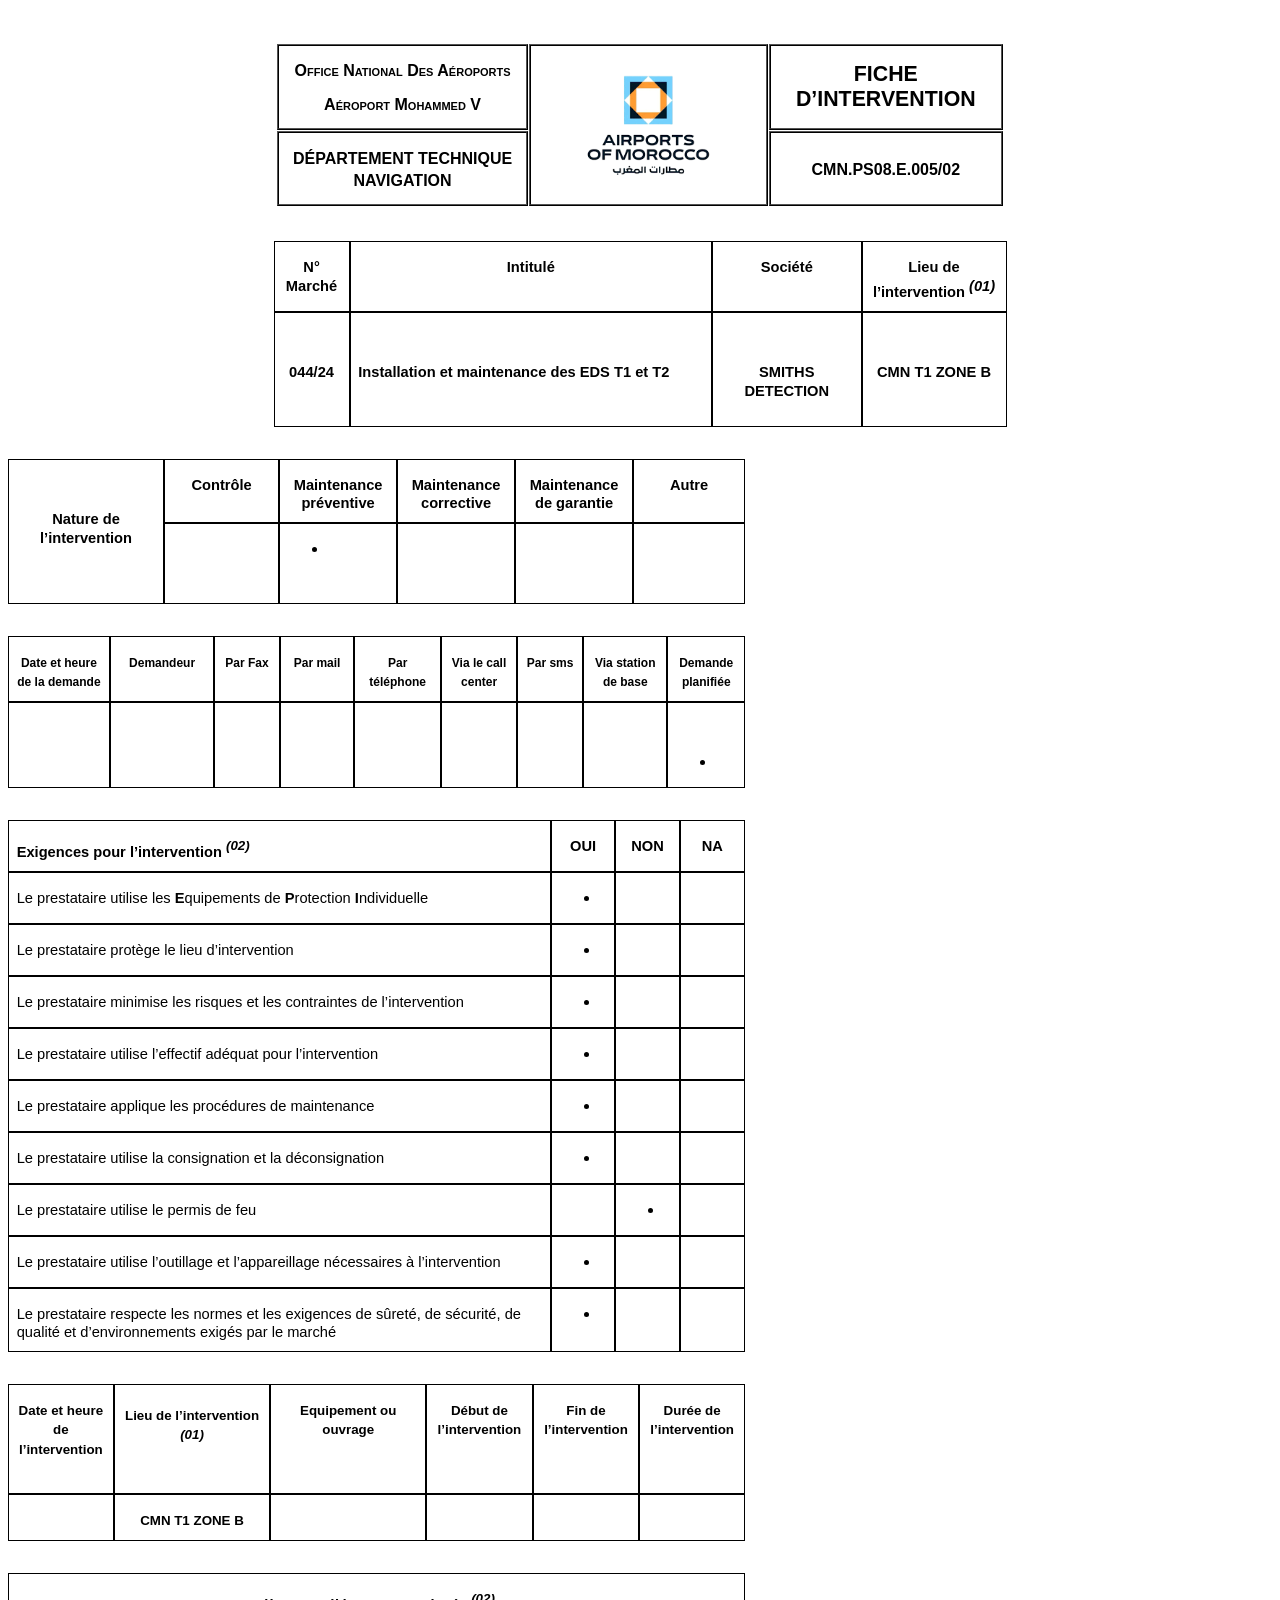
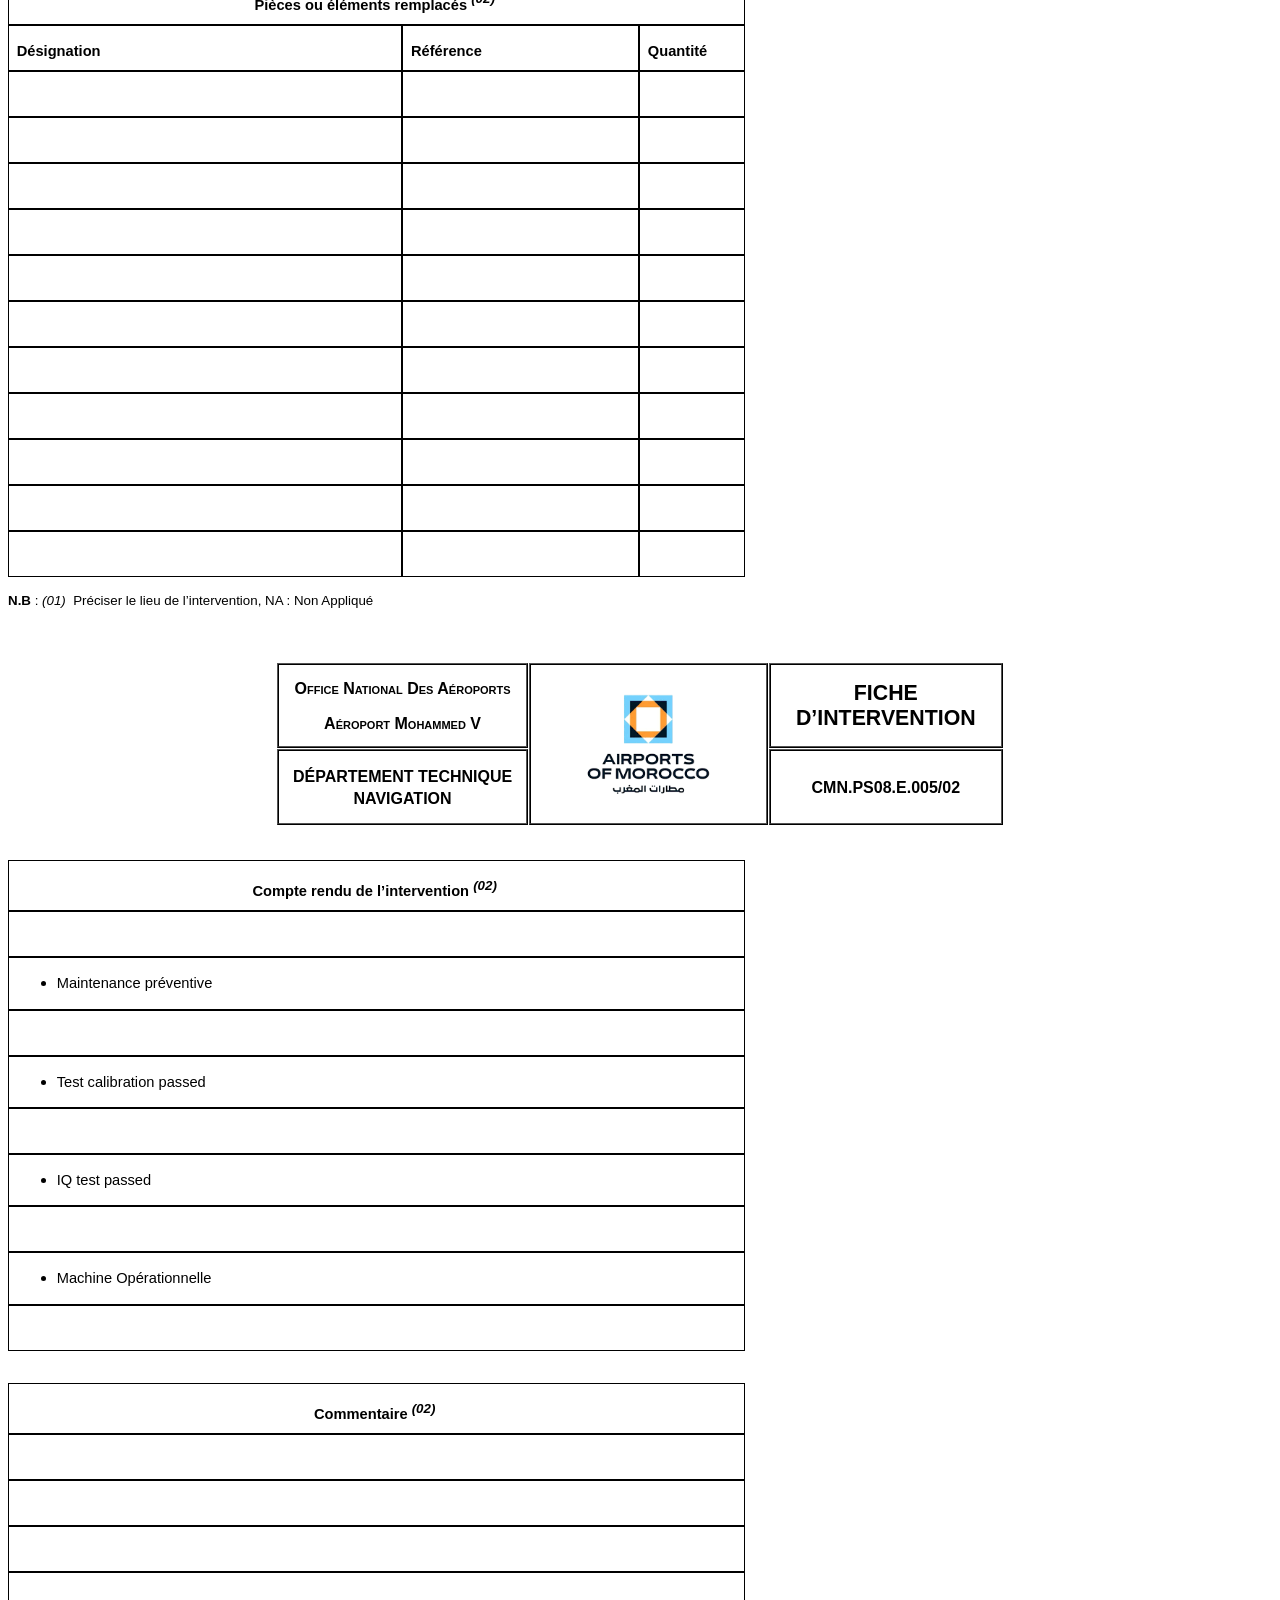
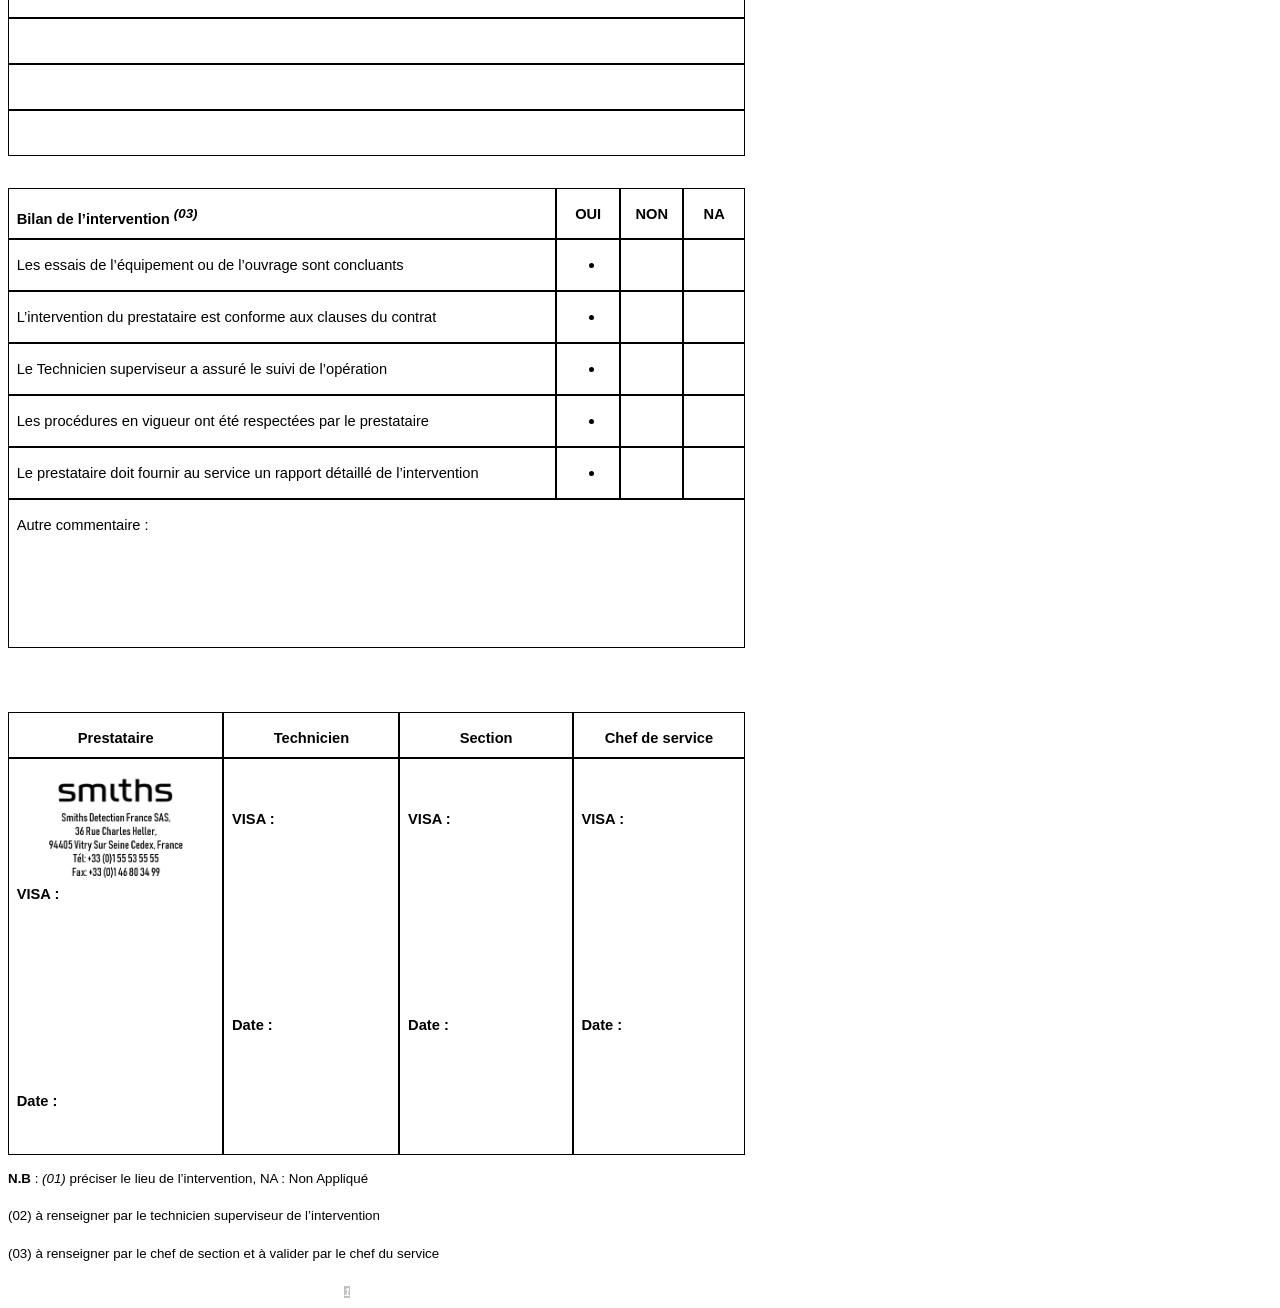
<file: docs/PM template.html>
<!DOCTYPE html>
<html>
<head>
	<meta http-equiv="content-type" content="text/html; charset=utf-8"/>
	<title>OFFICE NATIONAL DES AEROPORTS</title>
	<meta name="generator" content="LibreOffice 26.8.0.3 (Windows)"/>
	<meta name="author" content="youssef"/>
	<meta name="created" content="2026-10-07T12:15:00"/>
	<meta name="changedby" content="CTX98"/>
	<meta name="changed" content="2026-10-07T12:15:00"/>
	<style type="text/css">
		@page { size: 8.27in 11.69in; margin-left: 0.98in; margin-right: 0.98in; margin-top: 0.49in; margin-bottom: 0.49in }
		p { color: #000000; direction: ltr; line-height: 115%; orphans: 2; widows: 2; margin-bottom: 0.1in; background: transparent }
		p.western { font-family: "Times New Roman", serif; font-size: 12pt; so-language: fr-FR }
		p.cjk { font-size: 12pt; font-family: "Times New Roman", serif }
		p.ctl { font-family: "Times New Roman", serif; font-size: 12pt; so-language: ar-SA }
		h1 { text-align: center; color: #000000; orphans: 2; widows: 2; direction: ltr; background: transparent; page-break-after: avoid }
		h1.western { font-family: "Times New Roman", serif; font-size: 14pt; so-language: fr-FR }
		h1.cjk { font-size: 14pt; font-family: "Times New Roman", serif }
		h1.ctl { font-family: "Times New Roman", serif; font-size: 12pt; so-language: ar-SA }
		h4 { text-align: center; color: #000000; orphans: 2; widows: 2; direction: ltr; background: transparent; page-break-after: avoid }
		h4.western { font-family: "Times New Roman", serif; font-size: 14pt; so-language: fr-FR }
		h4.cjk { font-size: 14pt; font-family: "Times New Roman", serif }
		h4.ctl { font-family: "Times New Roman", serif; font-size: 12pt; so-language: ar-SA }
	</style>
</head>
<body lang="en-US" text="#000000" link="#000080" vlink="#800000" dir="ltr">
<div title="header"><p lang="en-US" style="line-height: 100%; margin-bottom: 0.45in">
		</p>
</div><p lang="fr-FR" class="western" style="line-height: 100%; margin-bottom: 0in">
<center>
	<table dir="ltr" width="728" cellpadding="5" cellspacing="1">
		<col width="244"/>
		<col width="225"/>
		<col width="223"/>
		<tr>
			<td width="244" height="61" style="border: 1.50pt ridge #000000; padding: 0in 0.05in"><h1 lang="fr-FR" class="western" style="font-variant: small-caps">
				<font face="Century Gothic, sans-serif"><font size="3" style="font-size: 12pt"><b>Office
				National Des Aéroports</b></font></font></h1>
				<h1 lang="fr-FR" class="western" style="font-variant: small-caps">
				<font face="Century Gothic, sans-serif"><font size="3" style="font-size: 12pt"><b>Aéroport
				Mohammed V</b></font></font></h1>
			</td>
			<td rowspan="2" width="225" style="border: 1.50pt ridge #000000; padding: 0in 0.05in"><p lang="en-US" class="western" align="center">
				<b><img src="PM%20template_html_3d5960e3.png" name="Image2" align="bottom" width="224" height="118" border="0"/>
</b></p>
			</td>
			<td width="223" style="border: 1.50pt ridge #000000; padding: 0in 0.05in"><h1 lang="fr-FR" class="western" style="background: transparent">
				<font face="Century Gothic, sans-serif"><font size="4" style="font-size: 16pt"><b>FICHE
				D’INTERVENTION</b></font></font></h1>
			</td>
		</tr>
		<tr>
			<td width="244" height="26" style="border: 1.50pt ridge #000000; padding: 0in 0.05in"><h1 lang="fr-FR" class="western">
				<span style="text-transform: uppercase"><font face="Century Gothic, sans-serif"><font size="3" style="font-size: 12pt"><b>département
				TECHNIQUE NAVIGATION</b></font></font></span></h1>
			</td>
			<td width="223" style="border: 1.50pt ridge #000000; padding: 0in 0.05in"><h4 lang="fr-FR" class="western">
				<font face="Century Gothic, sans-serif"><font size="3" style="font-size: 12pt"><b>CMN.PS08.E.005/02</b></font></font></h4>
			</td>
		</tr>
	</table>
</center><br/>

</p>
<center>
	<table width="733" cellpadding="7" cellspacing="0">
		<col width="59"/>
		<col width="355"/>
		<col width="134"/>
		<col width="129"/>
		<tr valign="top">
			<td width="59" style="border: 1px solid #000000; padding: 0in 0.08in"><p lang="fr-FR" class="western" align="center">
				<font face="Century Gothic, sans-serif"><font size="2" style="font-size: 11pt"><b>N°
				Marché</b></font></font></p>
			</td>
			<td width="355" style="border: 1px solid #000000; padding: 0in 0.08in"><p lang="fr-FR" class="western" align="center">
				<font face="Century Gothic, sans-serif"><font size="2" style="font-size: 11pt"><b>Intitulé</b></font></font></p>
			</td>
			<td width="134" style="border: 1px solid #000000; padding: 0in 0.08in"><p lang="fr-FR" class="western" align="center">
				<font face="Century Gothic, sans-serif"><font size="2" style="font-size: 11pt"><b>Société</b></font></font></p>
			</td>
			<td width="129" style="border: 1px solid #000000; padding: 0in 0.08in"><p lang="fr-FR" class="western" align="center">
				<font face="Century Gothic, sans-serif"><font size="2" style="font-size: 11pt"><b>Lieu
				de l’intervention </b></font></font><sup><font face="Century Gothic, sans-serif"><font size="2" style="font-size: 11pt"><i><b>(01)</b></i></font></font></sup></p>
			</td>
		</tr>
		<tr valign="top">
			<td width="59" height="15" style="border: 1px solid #000000; padding: 0in 0.08in"><p lang="fr-FR" class="western" align="center" style="margin-bottom: 0in">
				<br/>

				</p>
				<p lang="fr-FR" class="western" align="center"><font face="Century Gothic, sans-serif"><font size="2" style="font-size: 11pt"><b>044/24</b></font></font></p>
			</td>
			<td width="355" style="border: 1px solid #000000; padding: 0in 0.08in"><p lang="fr-FR" class="western" align="center" style="margin-bottom: 0in">
				<br/>

				</p>
				<p lang="fr-FR" class="western"><font face="Century Gothic, sans-serif"><font size="2" style="font-size: 11pt"><b>Installation
				et maintenance des EDS T1 et T2</b></font></font></p>
			</td>
			<td width="134" style="border: 1px solid #000000; padding: 0in 0.08in"><p lang="fr-FR" class="western" align="center" style="margin-bottom: 0in">
				<br/>

				</p>
				<p lang="fr-FR" class="western" align="center"><font face="Century Gothic, sans-serif"><font size="2" style="font-size: 11pt"><b>SMITHS
				DETECTION</b></font></font></p>
			</td>
			<td width="129" style="border: 1px solid #000000; padding: 0in 0.08in"><p lang="fr-FR" class="western" align="center" style="margin-bottom: 0in">
				<br/>

				</p>
				<p lang="fr-FR" class="western" align="center" style="margin-bottom: 0in">
				<font face="Century Gothic, sans-serif"><font size="2" style="font-size: 11pt"><b>CMN
				T1 ZONE B</b></font></font></p>
				<p lang="fr-FR" class="western" align="center"><br/>

				</p>
			</td>
		</tr>
	</table>
</center>
<p lang="fr-FR" class="western" style="line-height: 100%; margin-bottom: 0in">
<br/>

</p>
<table width="737" cellpadding="7" cellspacing="0">
	<col width="144"/>
	<col width="102"/>
	<col width="102"/>
	<col width="102"/>
	<col width="102"/>
	<col width="101"/>
	<tr valign="top">
		<td rowspan="2" width="144" style="border: 1px solid #000000; padding: 0in 0.08in"><p lang="fr-FR" class="western" align="center" style="margin-bottom: 0in">
			<br/>

			</p>
			<p lang="fr-FR" class="western" align="center" style="margin-bottom: 0in">
			<font face="Century Gothic, sans-serif"><font size="2" style="font-size: 11pt"><b>Nature
			de l’intervention</b></font></font></p>
			<p lang="fr-FR" class="western"><br/>

			</p>
		</td>
		<td width="102" style="border: 1px solid #000000; padding: 0in 0.08in"><p lang="fr-FR" class="western" align="center">
			<font face="Century Gothic, sans-serif"><font size="2" style="font-size: 11pt"><b>Contrôle</b></font></font></p>
		</td>
		<td width="102" style="border: 1px solid #000000; padding: 0in 0.08in"><p lang="fr-FR" class="western" align="center">
			<font face="Century Gothic, sans-serif"><font size="2" style="font-size: 11pt"><b>Maintenance
			préventive</b></font></font></p>
		</td>
		<td width="102" style="border: 1px solid #000000; padding: 0in 0.08in"><p lang="fr-FR" class="western" align="center">
			<font face="Century Gothic, sans-serif"><font size="2" style="font-size: 11pt"><b>Maintenance
			corrective</b></font></font></p>
		</td>
		<td width="102" style="border: 1px solid #000000; padding: 0in 0.08in"><p lang="fr-FR" class="western" align="center">
			<font face="Century Gothic, sans-serif"><font size="2" style="font-size: 11pt"><b>Maintenance
			de garantie</b></font></font></p>
		</td>
		<td width="101" style="border: 1px solid #000000; padding: 0in 0.08in"><p lang="fr-FR" class="western" align="center">
			<font face="Century Gothic, sans-serif"><font size="2" style="font-size: 11pt"><b>Autre</b></font></font></p>
		</td>
	</tr>
	<tr valign="top">
		<td width="102" style="border: 1px solid #000000; padding: 0in 0.08in"><p lang="fr-FR" class="western" align="center">
			<br/>

			</p>
		</td>
		<td width="102" style="border: 1px solid #000000; padding: 0in 0.08in">
			<ul><li><p lang="fr-FR" class="western" align="center"></p></li>
			</ul>
		</td>
		<td width="102" style="border: 1px solid #000000; padding: 0in 0.08in"><p lang="fr-FR" class="western" align="center" style="margin-bottom: 0in">
			<br/>

			</p>
			<p lang="fr-FR" class="western" style="margin-left: 0.5in"><br/>

			</p>
		</td>
		<td width="102" style="border: 1px solid #000000; padding: 0in 0.08in"><p lang="fr-FR" class="western" align="center">
			<br/>

			</p>
		</td>
		<td width="101" style="border: 1px solid #000000; padding: 0in 0.08in"><p lang="fr-FR" class="western" align="center">
			<br/>

			</p>
		</td>
	</tr>
</table>
<p lang="fr-FR" class="western" style="line-height: 100%; margin-bottom: 0in">
<br/>

</p>
<table width="737" cellpadding="7" cellspacing="0">
	<col width="89"/>
	<col width="90"/>
	<col width="52"/>
	<col width="62"/>
	<col width="71"/>
	<col width="62"/>
	<col width="52"/>
	<col width="71"/>
	<col width="61"/>
	<tr valign="top">
		<td width="89" style="border: 1px solid #000000; padding: 0in 0.08in"><p lang="fr-FR" class="western" align="center">
			<font face="Century Gothic, sans-serif"><font size="2" style="font-size: 9pt"><b>Date
			et heure de la demande</b></font></font></p>
		</td>
		<td width="90" style="border: 1px solid #000000; padding: 0in 0.08in"><p lang="fr-FR" class="western" align="center">
			<font face="Century Gothic, sans-serif"><font size="2" style="font-size: 9pt"><b>Demandeur</b></font></font></p>
		</td>
		<td width="52" style="border: 1px solid #000000; padding: 0in 0.08in"><p lang="fr-FR" class="western" align="center">
			<font face="Century Gothic, sans-serif"><font size="2" style="font-size: 9pt"><b>Par
			Fax</b></font></font></p>
		</td>
		<td width="62" style="border: 1px solid #000000; padding: 0in 0.08in"><p lang="fr-FR" class="western" align="center">
			<font face="Century Gothic, sans-serif"><font size="2" style="font-size: 9pt"><b>Par
			mail</b></font></font></p>
		</td>
		<td width="71" style="border: 1px solid #000000; padding: 0in 0.08in"><p lang="fr-FR" class="western" align="center">
			<font face="Century Gothic, sans-serif"><font size="2" style="font-size: 9pt"><b>Par
			téléphone</b></font></font></p>
		</td>
		<td width="62" style="border: 1px solid #000000; padding: 0in 0.08in"><p lang="fr-FR" class="western" align="center">
			<font face="Century Gothic, sans-serif"><font size="2" style="font-size: 9pt"><b>
			 Via le call center</b></font></font></p>
		</td>
		<td width="52" style="border: 1px solid #000000; padding: 0in 0.08in"><p lang="fr-FR" class="western" align="center">
			<font face="Century Gothic, sans-serif"><font size="2" style="font-size: 9pt"><b>Par
			sms</b></font></font></p>
		</td>
		<td width="71" style="border: 1px solid #000000; padding: 0in 0.08in"><p lang="fr-FR" class="western" align="center">
			<font face="Century Gothic, sans-serif"><font size="2" style="font-size: 9pt"><b>Via
			station de base</b></font></font></p>
		</td>
		<td width="61" style="border: 1px solid #000000; padding: 0in 0.08in"><p lang="fr-FR" class="western" align="center">
			<font face="Century Gothic, sans-serif"><font size="2" style="font-size: 9pt"><b>Demande
			planifiée</b></font></font></p>
		</td>
	</tr>
	<tr valign="top">
		<td width="89" style="border: 1px solid #000000; padding: 0in 0.08in"><p lang="fr-FR" class="western" align="center">
			<br/>

			</p>
		</td>
		<td width="90" style="border: 1px solid #000000; padding: 0in 0.08in"><p lang="fr-FR" class="western">
			<br/>

			</p>
		</td>
		<td width="52" style="border: 1px solid #000000; padding: 0in 0.08in"><p lang="fr-FR" class="western">
			<br/>

			</p>
		</td>
		<td width="62" style="border: 1px solid #000000; padding: 0in 0.08in"><p lang="fr-FR" class="western">
			<br/>

			</p>
		</td>
		<td width="71" style="border: 1px solid #000000; padding: 0in 0.08in"><p lang="fr-FR" class="western">
			<br/>

			</p>
		</td>
		<td width="62" style="border: 1px solid #000000; padding: 0in 0.08in"><p lang="fr-FR" class="western">
			<br/>

			</p>
		</td>
		<td width="52" style="border: 1px solid #000000; padding: 0in 0.08in"><p lang="fr-FR" class="western">
			<br/>

			</p>
		</td>
		<td width="71" style="border: 1px solid #000000; padding: 0in 0.08in"><p lang="fr-FR" class="western">
			<br/>

			</p>
		</td>
		<td width="61" style="border: 1px solid #000000; padding: 0in 0.08in"><p lang="fr-FR" class="western" style="margin-bottom: 0in">
			<br/>

			</p>
			<ul>
				<li><p lang="fr-FR" class="western"></p></li>
			</ul>
		</td>
	</tr>
</table>
<p lang="fr-FR" class="western" style="line-height: 100%; margin-bottom: 0in">
<br/>

</p>
<table width="737" cellpadding="7" cellspacing="0">
	<col width="543"/>
	<col width="46"/>
	<col width="46"/>
	<col width="45"/>
	<tr valign="top">
		<td width="543" style="border: 1px solid #000000; padding: 0in 0.08in"><p lang="fr-FR" class="western">
			<font face="Century Gothic, sans-serif"><font size="2" style="font-size: 11pt"><b>Exigences
			pour l’intervention </b></font></font><sup><font face="Century Gothic, sans-serif"><i><b>(02)</b></i></font></sup><sup><font face="Century Gothic, sans-serif">&nbsp;
			</font></sup><font face="Century Gothic, sans-serif"><font size="2" style="font-size: 11pt"><b>
			</b></font></font>
			</p>
		</td>
		<td width="46" style="border: 1px solid #000000; padding: 0in 0.08in"><p lang="fr-FR" class="western" align="center">
			<font face="Century Gothic, sans-serif"><font size="2" style="font-size: 11pt"><b>OUI</b></font></font></p>
		</td>
		<td width="46" style="border: 1px solid #000000; padding: 0in 0.08in"><p lang="fr-FR" class="western" align="center">
			<font face="Century Gothic, sans-serif"><font size="2" style="font-size: 11pt"><b>NON</b></font></font></p>
		</td>
		<td width="45" style="border: 1px solid #000000; padding: 0in 0.08in"><p lang="fr-FR" class="western" align="center">
			<font face="Century Gothic, sans-serif"><font size="2" style="font-size: 11pt"><b>NA</b></font></font></p>
		</td>
	</tr>
	<tr valign="top">
		<td width="543" style="border: 1px solid #000000; padding: 0in 0.08in"><p lang="fr-FR" class="western">
			<font face="Century Gothic, sans-serif"><font size="2" style="font-size: 11pt">Le
			prestataire utilise les </font></font><font face="Century Gothic, sans-serif"><font size="2" style="font-size: 11pt"><b>E</b></font></font><font face="Century Gothic, sans-serif"><font size="2" style="font-size: 11pt">quipements
			de </font></font><font face="Century Gothic, sans-serif"><font size="2" style="font-size: 11pt"><b>P</b></font></font><font face="Century Gothic, sans-serif"><font size="2" style="font-size: 11pt">rotection
			</font></font><font face="Century Gothic, sans-serif"><font size="2" style="font-size: 11pt"><b>I</b></font></font><font face="Century Gothic, sans-serif"><font size="2" style="font-size: 11pt">ndividuelle</font></font></p>
		</td>
		<td width="46" style="border: 1px solid #000000; padding: 0in 0.08in">
			<ul><li><p lang="fr-FR" class="western" align="center"></p></li>
			</ul>
		</td>
		<td width="46" style="border: 1px solid #000000; padding: 0in 0.08in"><p lang="fr-FR" class="western" align="center">
			<br/>

			</p>
		</td>
		<td width="45" style="border: 1px solid #000000; padding: 0in 0.08in"><p lang="fr-FR" class="western" align="center">
			<br/>

			</p>
		</td>
	</tr>
	<tr valign="top">
		<td width="543" style="border: 1px solid #000000; padding: 0in 0.08in"><p lang="fr-FR" class="western">
			<font face="Century Gothic, sans-serif"><font size="2" style="font-size: 11pt">Le
			prestataire protège le lieu d’intervention</font></font></p>
		</td>
		<td width="46" style="border: 1px solid #000000; padding: 0in 0.08in">
			<ul><li><p lang="fr-FR" class="western" align="center"></p></li>
			</ul>
		</td>
		<td width="46" style="border: 1px solid #000000; padding: 0in 0.08in"><p lang="fr-FR" class="western" align="center">
			<br/>

			</p>
		</td>
		<td width="45" style="border: 1px solid #000000; padding: 0in 0.08in"><p lang="fr-FR" class="western" align="center">
			<br/>

			</p>
		</td>
	</tr>
	<tr valign="top">
		<td width="543" style="border: 1px solid #000000; padding: 0in 0.08in"><p lang="fr-FR" class="western">
			<font face="Century Gothic, sans-serif"><font size="2" style="font-size: 11pt">Le
			prestataire minimise les risques et les contraintes de
			l’intervention</font></font></p>
		</td>
		<td width="46" style="border: 1px solid #000000; padding: 0in 0.08in">
			<ul><li><p lang="fr-FR" class="western" align="center"></p></li>
			</ul>
		</td>
		<td width="46" style="border: 1px solid #000000; padding: 0in 0.08in"><p lang="fr-FR" class="western" align="center">
			<br/>

			</p>
		</td>
		<td width="45" style="border: 1px solid #000000; padding: 0in 0.08in"><p lang="fr-FR" class="western" align="center">
			<br/>

			</p>
		</td>
	</tr>
	<tr valign="top">
		<td width="543" style="border: 1px solid #000000; padding: 0in 0.08in"><p lang="fr-FR" class="western">
			<font face="Century Gothic, sans-serif"><font size="2" style="font-size: 11pt">Le
			prestataire utilise l’effectif adéquat pour l’intervention</font></font></p>
		</td>
		<td width="46" style="border: 1px solid #000000; padding: 0in 0.08in">
			<ul><li><p lang="fr-FR" class="western" align="center"></p></li>
			</ul>
		</td>
		<td width="46" style="border: 1px solid #000000; padding: 0in 0.08in"><p lang="fr-FR" class="western" align="center">
			<br/>

			</p>
		</td>
		<td width="45" style="border: 1px solid #000000; padding: 0in 0.08in"><p lang="fr-FR" class="western" align="center">
			<br/>

			</p>
		</td>
	</tr>
	<tr valign="top">
		<td width="543" style="border: 1px solid #000000; padding: 0in 0.08in"><p lang="fr-FR" class="western">
			<font face="Century Gothic, sans-serif"><font size="2" style="font-size: 11pt">Le
			prestataire applique les procédures de maintenance</font></font></p>
		</td>
		<td width="46" style="border: 1px solid #000000; padding: 0in 0.08in">
			<ul><li><p lang="fr-FR" class="western" align="center"></p></li>
			</ul>
		</td>
		<td width="46" style="border: 1px solid #000000; padding: 0in 0.08in"><p lang="fr-FR" class="western" align="center">
			<br/>

			</p>
		</td>
		<td width="45" style="border: 1px solid #000000; padding: 0in 0.08in"><p lang="fr-FR" class="western" align="center">
			<br/>

			</p>
		</td>
	</tr>
	<tr valign="top">
		<td width="543" style="border: 1px solid #000000; padding: 0in 0.08in"><p lang="fr-FR" class="western">
			<font face="Century Gothic, sans-serif"><font size="2" style="font-size: 11pt">Le
			prestataire utilise la consignation et la déconsignation</font></font></p>
		</td>
		<td width="46" style="border: 1px solid #000000; padding: 0in 0.08in">
			<ul><li><p lang="fr-FR" class="western" align="center"></p></li>
			</ul>
		</td>
		<td width="46" style="border: 1px solid #000000; padding: 0in 0.08in"><p lang="fr-FR" class="western">
			<br/>

			</p>
		</td>
		<td width="45" style="border: 1px solid #000000; padding: 0in 0.08in"><p lang="fr-FR" class="western">
			<br/>

			</p>
		</td>
	</tr>
	<tr valign="top">
		<td width="543" style="border: 1px solid #000000; padding: 0in 0.08in"><p lang="fr-FR" class="western">
			<font face="Century Gothic, sans-serif"><font size="2" style="font-size: 11pt">Le
			prestataire utilise le permis de feu</font></font></p>
		</td>
		<td width="46" style="border: 1px solid #000000; padding: 0in 0.08in"><p lang="fr-FR" class="western" align="center">
			<br/>

			</p>
		</td>
		<td width="46" style="border: 1px solid #000000; padding: 0in 0.08in">
			<ul><li><p lang="fr-FR" class="western"></p></li>
			</ul>
		</td>
		<td width="45" style="border: 1px solid #000000; padding: 0in 0.08in"><p lang="fr-FR" class="western" style="margin-left: 0.5in">
			<br/>

			</p>
		</td>
	</tr>
	<tr valign="top">
		<td width="543" style="border: 1px solid #000000; padding: 0in 0.08in"><p lang="fr-FR" class="western">
			<font face="Century Gothic, sans-serif"><font size="2" style="font-size: 11pt">Le
			prestataire utilise l’outillage et l’appareillage nécessaires
			à l’intervention</font></font></p>
		</td>
		<td width="46" style="border: 1px solid #000000; padding: 0in 0.08in">
			<ul><li><p lang="fr-FR" class="western" align="center"></p></li>
			</ul>
		</td>
		<td width="46" style="border: 1px solid #000000; padding: 0in 0.08in"><p lang="fr-FR" class="western" align="center">
			<br/>

			</p>
		</td>
		<td width="45" style="border: 1px solid #000000; padding: 0in 0.08in"><p lang="fr-FR" class="western" align="center">
			<br/>

			</p>
		</td>
	</tr>
	<tr valign="top">
		<td width="543" style="border: 1px solid #000000; padding: 0in 0.08in"><p lang="fr-FR" class="western">
			<font face="Century Gothic, sans-serif"><font size="2" style="font-size: 11pt">Le
			prestataire respecte les normes et les exigences de sûreté, de
			sécurité, de qualité et d’environnements exigés par le
			marché</font></font></p>
		</td>
		<td width="46" style="border: 1px solid #000000; padding: 0in 0.08in">
			<ul><li><p lang="fr-FR" class="western"></p></li>
			</ul>
		</td>
		<td width="46" style="border: 1px solid #000000; padding: 0in 0.08in"><p lang="fr-FR" class="western" align="center">
			<br/>

			</p>
		</td>
		<td width="45" style="border: 1px solid #000000; padding: 0in 0.08in"><p lang="fr-FR" class="western" align="center">
			<br/>

			</p>
		</td>
	</tr>
</table>
<p lang="fr-FR" class="western" style="line-height: 100%; margin-bottom: 0in">
<br/>

</p>
<table width="737" cellpadding="7" cellspacing="0">
	<col width="89"/>
	<col width="147"/>
	<col width="147"/>
	<col width="90"/>
	<col width="90"/>
	<col width="89"/>
	<tr valign="top">
		<td width="89" style="border: 1px solid #000000; padding: 0in 0.08in"><p lang="fr-FR" class="western" align="center">
			<font face="Century Gothic, sans-serif"><font size="2" style="font-size: 10pt"><b>Date
			et heure de l’intervention</b></font></font></p>
		</td>
		<td width="147" style="border: 1px solid #000000; padding: 0in 0.08in"><p lang="fr-FR" class="western" align="center" style="margin-bottom: 0in">
			<font face="Century Gothic, sans-serif"><font size="2" style="font-size: 10pt"><b>Lieu
			de l’intervention</b></font></font><sup><font face="Century Gothic, sans-serif"><b>
			</b></font></sup><sup><font face="Century Gothic, sans-serif"><i><b>(01)</b></i></font></sup></p>
			<p lang="fr-FR" class="western" align="center"><br/>

			</p>
		</td>
		<td width="147" style="border: 1px solid #000000; padding: 0in 0.08in"><p lang="fr-FR" class="western" align="center">
			<font face="Century Gothic, sans-serif"><font size="2" style="font-size: 10pt"><b>Equipement
			ou ouvrage</b></font></font></p>
		</td>
		<td width="90" style="border: 1px solid #000000; padding: 0in 0.08in"><p lang="fr-FR" class="western" align="center">
			<font face="Century Gothic, sans-serif"><font size="2" style="font-size: 10pt"><b>Début
			de l’intervention</b></font></font></p>
		</td>
		<td width="90" style="border: 1px solid #000000; padding: 0in 0.08in"><p lang="fr-FR" class="western" align="center">
			<font face="Century Gothic, sans-serif"><font size="2" style="font-size: 10pt"><b>Fin
			de l’intervention</b></font></font></p>
		</td>
		<td width="89" style="border: 1px solid #000000; padding: 0in 0.08in"><p lang="fr-FR" class="western" align="center">
			<font face="Century Gothic, sans-serif"><font size="2" style="font-size: 10pt"><b>Durée
			de l’intervention</b></font></font></p>
		</td>
	</tr>
	<tr valign="top">
		<td width="89" style="border: 1px solid #000000; padding: 0in 0.08in"><p lang="fr-FR" class="western" align="center">
			<br/>

			</p>
		</td>
		<td width="147" style="border: 1px solid #000000; padding: 0in 0.08in"><p lang="fr-FR" class="western" align="center">
			<font face="Century Gothic, sans-serif"><font size="2" style="font-size: 10pt"><b>CMN
			T1 ZONE B    </b></font></font>
			</p>
		</td>
		<td width="147" style="border: 1px solid #000000; padding: 0in 0.08in"><p lang="fr-FR" class="western" align="center">
			<br/>

			</p>
		</td>
		<td width="90" style="border: 1px solid #000000; padding: 0in 0.08in"><p lang="fr-FR" class="western" align="center">
			<br/>

			</p>
		</td>
		<td width="90" style="border: 1px solid #000000; padding: 0in 0.08in"><p lang="fr-FR" class="western" align="center">
			<br/>

			</p>
		</td>
		<td width="89" style="border: 1px solid #000000; padding: 0in 0.08in"><p lang="fr-FR" class="western" align="center">
			<br/>

			</p>
		</td>
	</tr>
</table>
<p lang="fr-FR" class="western" style="line-height: 100%; margin-bottom: 0in">
<br/>

</p>
<table width="737" cellpadding="7" cellspacing="0">
	<col width="382"/>
	<col width="222"/>
	<col width="89"/>
	<tr>
		<td colspan="3" width="721" valign="top" style="border: 1px solid #000000; padding: 0in 0.08in"><p lang="fr-FR" class="western" align="center">
			<font face="Century Gothic, sans-serif"><font size="2" style="font-size: 11pt"><b>Pièces
			ou éléments remplacés </b></font></font><sup><font face="Century Gothic, sans-serif"><i><b>(02)</b></i></font></sup><sup><font face="Century Gothic, sans-serif">&nbsp;
			</font></sup><font face="Century Gothic, sans-serif"><font size="2" style="font-size: 11pt"><b>
			</b></font></font>
			</p>
		</td>
	</tr>
	<tr valign="top">
		<td width="382" style="border: 1px solid #000000; padding: 0in 0.08in"><p lang="fr-FR" class="western">
			<font face="Century Gothic, sans-serif"><font size="2" style="font-size: 11pt"><b>Désignation</b></font></font></p>
		</td>
		<td width="222" style="border: 1px solid #000000; padding: 0in 0.08in"><p lang="fr-FR" class="western">
			<font face="Century Gothic, sans-serif"><font size="2" style="font-size: 11pt"><b>Référence</b></font></font></p>
		</td>
		<td width="89" style="border: 1px solid #000000; padding: 0in 0.08in"><p lang="fr-FR" class="western">
			<font face="Century Gothic, sans-serif"><font size="2" style="font-size: 11pt"><b>Quantité</b></font></font></p>
		</td>
	</tr>
	<tr valign="top">
		<td width="382" style="border: 1px solid #000000; padding: 0in 0.08in"><p lang="fr-FR" class="western">
			<font face="Century Gothic, sans-serif"><font size="2" style="font-size: 11pt">
			</font></font><br/>

			</p>
		</td>
		<td width="222" style="border: 1px solid #000000; padding: 0in 0.08in"><p lang="fr-FR" class="western" align="center">
			<br/>

			</p>
		</td>
		<td width="89" style="border: 1px solid #000000; padding: 0in 0.08in"><p lang="fr-FR" class="western" align="center">
			<br/>

			</p>
		</td>
	</tr>
	<tr valign="top">
		<td width="382" style="border: 1px solid #000000; padding: 0in 0.08in"><p lang="fr-FR" class="western">
			<font face="Century Gothic, sans-serif"><font size="2" style="font-size: 11pt">
			</font></font><br/>

			</p>
		</td>
		<td width="222" style="border: 1px solid #000000; padding: 0in 0.08in"><p lang="fr-FR" class="western" align="center">
			<font face="Century Gothic, sans-serif"><font size="2" style="font-size: 11pt">
			</font></font><br/>

			</p>
		</td>
		<td width="89" style="border: 1px solid #000000; padding: 0in 0.08in"><p lang="fr-FR" class="western" align="center">
			<font face="Century Gothic, sans-serif"><font size="2" style="font-size: 11pt">
			</font></font><br/>

			</p>
		</td>
	</tr>
	<tr valign="top">
		<td width="382" style="border: 1px solid #000000; padding: 0in 0.08in"><p lang="fr-FR" class="western">
			<font face="Century Gothic, sans-serif"><font size="2" style="font-size: 11pt">
			</font></font><br/>

			</p>
		</td>
		<td width="222" style="border: 1px solid #000000; padding: 0in 0.08in"><p lang="fr-FR" class="western" align="center">
			<br/>

			</p>
		</td>
		<td width="89" style="border: 1px solid #000000; padding: 0in 0.08in"><p lang="fr-FR" class="western" align="center">
			<font face="Century Gothic, sans-serif"><font size="2" style="font-size: 11pt">
			</font></font><br/>

			</p>
		</td>
	</tr>
	<tr valign="top">
		<td width="382" style="border: 1px solid #000000; padding: 0in 0.08in"><p lang="fr-FR" class="western">
			<br/>

			</p>
		</td>
		<td width="222" style="border: 1px solid #000000; padding: 0in 0.08in"><p lang="fr-FR" class="western" align="center">
			<br/>

			</p>
		</td>
		<td width="89" style="border: 1px solid #000000; padding: 0in 0.08in"><p lang="fr-FR" class="western" align="center">
			<br/>

			</p>
		</td>
	</tr>
	<tr valign="top">
		<td width="382" style="border: 1px solid #000000; padding: 0in 0.08in"><p lang="fr-FR" class="western">
			<br/>

			</p>
		</td>
		<td width="222" style="border: 1px solid #000000; padding: 0in 0.08in"><p lang="fr-FR" class="western" align="center">
			<br/>

			</p>
		</td>
		<td width="89" style="border: 1px solid #000000; padding: 0in 0.08in"><p lang="fr-FR" class="western" align="center">
			<br/>

			</p>
		</td>
	</tr>
	<tr valign="top">
		<td width="382" style="border: 1px solid #000000; padding: 0in 0.08in"><p lang="fr-FR" class="western">
			<br/>

			</p>
		</td>
		<td width="222" style="border: 1px solid #000000; padding: 0in 0.08in"><p lang="fr-FR" class="western" align="center">
			<br/>

			</p>
		</td>
		<td width="89" style="border: 1px solid #000000; padding: 0in 0.08in"><p lang="fr-FR" class="western" align="center">
			<br/>

			</p>
		</td>
	</tr>
	<tr valign="top">
		<td width="382" style="border: 1px solid #000000; padding: 0in 0.08in"><p lang="fr-FR" class="western">
			<br/>

			</p>
		</td>
		<td width="222" style="border: 1px solid #000000; padding: 0in 0.08in"><p lang="fr-FR" class="western" align="center">
			<br/>

			</p>
		</td>
		<td width="89" style="border: 1px solid #000000; padding: 0in 0.08in"><p lang="fr-FR" class="western" align="center">
			<br/>

			</p>
		</td>
	</tr>
	<tr valign="top">
		<td width="382" style="border: 1px solid #000000; padding: 0in 0.08in"><p lang="fr-FR" class="western">
			<br/>

			</p>
		</td>
		<td width="222" style="border: 1px solid #000000; padding: 0in 0.08in"><p lang="fr-FR" class="western" align="center">
			<br/>

			</p>
		</td>
		<td width="89" style="border: 1px solid #000000; padding: 0in 0.08in"><p lang="fr-FR" class="western" align="center">
			<br/>

			</p>
		</td>
	</tr>
	<tr valign="top">
		<td width="382" style="border: 1px solid #000000; padding: 0in 0.08in"><p lang="fr-FR" class="western">
			<br/>

			</p>
		</td>
		<td width="222" style="border: 1px solid #000000; padding: 0in 0.08in"><p lang="fr-FR" class="western" align="center">
			<br/>

			</p>
		</td>
		<td width="89" style="border: 1px solid #000000; padding: 0in 0.08in"><p lang="fr-FR" class="western" align="center">
			<br/>

			</p>
		</td>
	</tr>
	<tr valign="top">
		<td width="382" style="border: 1px solid #000000; padding: 0in 0.08in"><p lang="fr-FR" class="western">
			<br/>

			</p>
		</td>
		<td width="222" style="border: 1px solid #000000; padding: 0in 0.08in"><p lang="fr-FR" class="western" align="center">
			<br/>

			</p>
		</td>
		<td width="89" style="border: 1px solid #000000; padding: 0in 0.08in"><p lang="fr-FR" class="western" align="center">
			<br/>

			</p>
		</td>
	</tr>
	<tr valign="top">
		<td width="382" style="border: 1px solid #000000; padding: 0in 0.08in"><p lang="fr-FR" class="western">
			<br/>

			</p>
		</td>
		<td width="222" style="border: 1px solid #000000; padding: 0in 0.08in"><p lang="fr-FR" class="western" align="center">
			<br/>

			</p>
		</td>
		<td width="89" style="border: 1px solid #000000; padding: 0in 0.08in"><p lang="fr-FR" class="western" align="center">
			<br/>

			</p>
		</td>
	</tr>
</table>
<p lang="fr-FR" class="western" style="line-height: 100%; margin-bottom: 0in">
<sup><font face="Century Gothic, sans-serif"><b>N.B</b></font></sup><sup><font face="Century Gothic, sans-serif">&nbsp;:
</font></sup><sup><font face="Century Gothic, sans-serif"><i>(01)</i></font></sup><sup><font face="Century Gothic, sans-serif">&nbsp;
Préciser le lieu de l’intervention,           NA&nbsp;: Non
Appliqué</font></sup></p>
<p lang="fr-FR" class="western" style="line-height: 100%; margin-bottom: 0in; page-break-before: always">
<br/>

</p>
<p lang="fr-FR" class="western" style="line-height: 100%; margin-bottom: 0in">
<center>
	<table dir="ltr" width="728" cellpadding="5" cellspacing="1">
		<col width="244"/>
		<col width="225"/>
		<col width="223"/>
		<tr>
			<td width="244" height="61" style="border: 1.50pt ridge #000000; padding: 0in 0.05in"><h1 lang="fr-FR" class="western" style="font-variant: small-caps">
				<font face="Century Gothic, sans-serif"><font size="3" style="font-size: 12pt"><b>Office
				National Des Aéroports</b></font></font></h1>
				<h1 lang="fr-FR" class="western" style="font-variant: small-caps">
				<font face="Century Gothic, sans-serif"><font size="3" style="font-size: 12pt"><b>Aéroport
				Mohammed V</b></font></font></h1>
			</td>
			<td rowspan="2" width="225" style="border: 1.50pt ridge #000000; padding: 0in 0.05in"><p lang="en-US" class="western" align="center">
				<b><img src="PM%20template_html_3d5960e3.png" name="Image3" align="bottom" width="224" height="118" border="0"/>
</b></p>
			</td>
			<td width="223" style="border: 1.50pt ridge #000000; padding: 0in 0.05in"><h1 lang="fr-FR" class="western" style="background: transparent">
				<font face="Century Gothic, sans-serif"><font size="4" style="font-size: 16pt"><b>FICHE
				D’INTERVENTION</b></font></font></h1>
			</td>
		</tr>
		<tr>
			<td width="244" height="26" style="border: 1.50pt ridge #000000; padding: 0in 0.05in"><h1 lang="fr-FR" class="western" style="text-transform: uppercase">
				<font face="Century Gothic, sans-serif"><font size="3" style="font-size: 12pt"><b>département
				TECHNIQUE NAVIGATION</b></font></font></h1>
			</td>
			<td width="223" style="border: 1.50pt ridge #000000; padding: 0in 0.05in"><h4 lang="fr-FR" class="western">
				<font face="Century Gothic, sans-serif"><font size="3" style="font-size: 12pt"><b>CMN.PS08.E.005/02</b></font></font></h4>
			</td>
		</tr>
	</table>
</center><br/>

</p>
<table width="737" cellpadding="7" cellspacing="0">
	<col width="721"/>
	<tr>
		<td width="721" valign="top" style="border: 1px solid #000000; padding: 0in 0.08in"><p lang="fr-FR" class="western" align="center">
			<font face="Century Gothic, sans-serif"><font size="2" style="font-size: 11pt"><b>Compte
			rendu de l’intervention </b></font></font><sup><font face="Century Gothic, sans-serif"><i><b>(02)</b></i></font></sup><sup><font face="Century Gothic, sans-serif">&nbsp;
			</font></sup><font face="Century Gothic, sans-serif"><font size="2" style="font-size: 11pt"><b>
			</b></font></font>
			</p>
		</td>
	</tr>
	<tr>
		<td width="721" valign="top" style="border: 1px solid #000000; padding: 0in 0.08in"><p lang="fr-FR" class="western">
			<font face="Century Gothic, sans-serif"><font size="2" style="font-size: 11pt">
			</font></font><br/>

			</p>
		</td>
	</tr>
	<tr>
		<td width="721" valign="top" style="border: 1px solid #000000; padding: 0in 0.08in">
			<ul><li><p lang="fr-FR" class="western"><font face="Century Gothic, sans-serif"><font size="2" style="font-size: 11pt">Maintenance
				préventive  </font></font>
				</p></li>
			</ul>
		</td>
	</tr>
	<tr>
		<td width="721" valign="top" style="border: 1px solid #000000; padding: 0in 0.08in"><p lang="fr-FR" class="western">
			<font face="Century Gothic, sans-serif"><font size="2" style="font-size: 11pt">
			</font></font><br/>

			</p>
		</td>
	</tr>
	<tr>
		<td width="721" valign="top" style="border: 1px solid #000000; padding: 0in 0.08in">
			<ul><li><p class="western"><font face="Century Gothic, sans-serif"><font size="2" style="font-size: 11pt">Test
				calibration passed</font></font></p></li>
			</ul>
		</td>
	</tr>
	<tr>
		<td width="721" valign="top" style="border: 1px solid #000000; padding: 0in 0.08in"><p class="western">
			<br/>

			</p>
		</td>
	</tr>
	<tr>
		<td width="721" valign="top" style="border: 1px solid #000000; padding: 0in 0.08in">
			<ul><li><p class="western"><font face="Century Gothic, sans-serif"><font size="2" style="font-size: 11pt">IQ
				test passed</font></font></p></li>
			</ul>
		</td>
	</tr>
	<tr>
		<td width="721" valign="top" style="border: 1px solid #000000; padding: 0in 0.08in"><p class="western">
			<br/>

			</p>
		</td>
	</tr>
	<tr>
		<td width="721" valign="top" style="border: 1px solid #000000; padding: 0in 0.08in">
			<ul><li><p lang="fr-FR" class="western"><font face="Century Gothic, sans-serif"><font size="2" style="font-size: 11pt"><span lang="en-US">Machine
				Opérationnelle </span></font></font>
				</p></li>
			</ul>
		</td>
	</tr>
	<tr>
		<td width="721" valign="top" style="border: 1px solid #000000; padding: 0in 0.08in"><p class="western">
			<br/>

			</p>
		</td>
	</tr>
</table>
<p class="western" style="line-height: 100%; margin-bottom: 0in"><br/>

</p>
<table width="737" cellpadding="7" cellspacing="0">
	<col width="721"/>
	<tr>
		<td width="721" valign="top" style="border: 1px solid #000000; padding: 0in 0.08in"><p lang="fr-FR" class="western" align="center">
			<font face="Century Gothic, sans-serif"><font size="2" style="font-size: 11pt"><b>Commentaire
			</b></font></font><sup><font face="Century Gothic, sans-serif"><i><b>(02)</b></i></font></sup><sup><font face="Century Gothic, sans-serif">&nbsp;
			</font></sup>
			</p>
		</td>
	</tr>
	<tr>
		<td width="721" valign="top" style="border: 1px solid #000000; padding: 0in 0.08in"><p lang="fr-FR" class="western">
			<br/>

			</p>
		</td>
	</tr>
	<tr>
		<td width="721" valign="top" style="border: 1px solid #000000; padding: 0in 0.08in"><p lang="fr-FR" class="western">
			<br/>

			</p>
		</td>
	</tr>
	<tr>
		<td width="721" valign="top" style="border: 1px solid #000000; padding: 0in 0.08in"><p lang="fr-FR" class="western">
			<br/>

			</p>
		</td>
	</tr>
	<tr>
		<td width="721" valign="top" style="border: 1px solid #000000; padding: 0in 0.08in"><p lang="fr-FR" class="western">
			<br/>

			</p>
		</td>
	</tr>
	<tr>
		<td width="721" valign="top" style="border: 1px solid #000000; padding: 0in 0.08in"><p lang="fr-FR" class="western">
			<br/>

			</p>
		</td>
	</tr>
	<tr>
		<td width="721" valign="top" style="border: 1px solid #000000; padding: 0in 0.08in"><p lang="fr-FR" class="western">
			<br/>

			</p>
		</td>
	</tr>
	<tr>
		<td width="721" valign="top" style="border: 1px solid #000000; padding: 0in 0.08in"><p lang="fr-FR" class="western">
			<br/>

			</p>
		</td>
	</tr>
</table>
<p lang="fr-FR" class="western" style="line-height: 100%; margin-bottom: 0in">
<br/>

</p>
<table width="737" cellpadding="7" cellspacing="0">
	<col width="543"/>
	<col width="46"/>
	<col width="46"/>
	<col width="45"/>
	<tr valign="top">
		<td width="543" style="border: 1px solid #000000; padding: 0in 0.08in"><p lang="fr-FR" class="western">
			<font face="Century Gothic, sans-serif"><font size="2" style="font-size: 11pt"><b>Bilan
			de l’intervention </b></font></font><sup><font face="Century Gothic, sans-serif"><i><b>(03)</b></i></font></sup><sup><font face="Century Gothic, sans-serif">&nbsp;
			</font></sup>
			</p>
		</td>
		<td width="46" style="border: 1px solid #000000; padding: 0in 0.08in"><p lang="fr-FR" class="western" align="center">
			<font face="Century Gothic, sans-serif"><font size="2" style="font-size: 11pt"><b>OUI</b></font></font></p>
		</td>
		<td width="46" style="border: 1px solid #000000; padding: 0in 0.08in"><p lang="fr-FR" class="western" align="center">
			<font face="Century Gothic, sans-serif"><font size="2" style="font-size: 11pt"><b>NON</b></font></font></p>
		</td>
		<td width="45" style="border: 1px solid #000000; padding: 0in 0.08in"><p lang="fr-FR" class="western" align="center">
			<font face="Century Gothic, sans-serif"><font size="2" style="font-size: 11pt"><b>NA</b></font></font></p>
		</td>
	</tr>
	<tr valign="top">
		<td width="543" style="border: 1px solid #000000; padding: 0in 0.08in"><p lang="fr-FR" class="western">
			<font face="Century Gothic, sans-serif"><font size="2" style="font-size: 11pt">Les
			essais de l’équipement ou de l’ouvrage sont concluants </font></font>
			</p>
		</td>
		<td width="46" style="border: 1px solid #000000; padding: 0in 0.08in">
			<ul><li><p lang="fr-FR" class="western" align="center"></p></li>
			</ul>
		</td>
		<td width="46" style="border: 1px solid #000000; padding: 0in 0.08in"><p lang="fr-FR" class="western" align="center">
			<br/>

			</p>
		</td>
		<td width="45" style="border: 1px solid #000000; padding: 0in 0.08in"><p lang="fr-FR" class="western" align="center">
			<br/>

			</p>
		</td>
	</tr>
	<tr valign="top">
		<td width="543" style="border: 1px solid #000000; padding: 0in 0.08in"><p lang="fr-FR" class="western">
			<font face="Century Gothic, sans-serif"><font size="2" style="font-size: 11pt">L’intervention
			du prestataire est conforme aux clauses du contrat</font></font></p>
		</td>
		<td width="46" style="border: 1px solid #000000; padding: 0in 0.08in">
			<ul><li><p lang="fr-FR" class="western" align="center"></p></li>
			</ul>
		</td>
		<td width="46" style="border: 1px solid #000000; padding: 0in 0.08in"><p lang="fr-FR" class="western" align="center">
			<br/>

			</p>
		</td>
		<td width="45" style="border: 1px solid #000000; padding: 0in 0.08in"><p lang="fr-FR" class="western" align="center">
			<br/>

			</p>
		</td>
	</tr>
	<tr valign="top">
		<td width="543" style="border: 1px solid #000000; padding: 0in 0.08in"><p lang="fr-FR" class="western">
			<font face="Century Gothic, sans-serif"><font size="2" style="font-size: 11pt">Le
			Technicien superviseur a assuré le suivi de l’opération</font></font></p>
		</td>
		<td width="46" style="border: 1px solid #000000; padding: 0in 0.08in">
			<ul><li><p lang="fr-FR" class="western" align="center"></p></li>
			</ul>
		</td>
		<td width="46" style="border: 1px solid #000000; padding: 0in 0.08in"><p lang="fr-FR" class="western" align="center">
			<br/>

			</p>
		</td>
		<td width="45" style="border: 1px solid #000000; padding: 0in 0.08in"><p lang="fr-FR" class="western" align="center">
			<br/>

			</p>
		</td>
	</tr>
	<tr valign="top">
		<td width="543" style="border: 1px solid #000000; padding: 0in 0.08in"><p lang="fr-FR" class="western">
			<font face="Century Gothic, sans-serif"><font size="2" style="font-size: 11pt">Les
			procédures en vigueur ont été respectées par le prestataire</font></font></p>
		</td>
		<td width="46" style="border: 1px solid #000000; padding: 0in 0.08in">
			<ul><li><p lang="fr-FR" class="western" align="center"></p></li>
			</ul>
		</td>
		<td width="46" style="border: 1px solid #000000; padding: 0in 0.08in"><p lang="fr-FR" class="western" align="center">
			<br/>

			</p>
		</td>
		<td width="45" style="border: 1px solid #000000; padding: 0in 0.08in"><p lang="fr-FR" class="western" align="center">
			<br/>

			</p>
		</td>
	</tr>
	<tr valign="top">
		<td width="543" style="border: 1px solid #000000; padding: 0in 0.08in"><p lang="fr-FR" class="western">
			<font face="Century Gothic, sans-serif"><font size="2" style="font-size: 11pt">Le
			prestataire doit fournir au service un rapport détaillé de
			l’intervention</font></font></p>
		</td>
		<td width="46" style="border: 1px solid #000000; padding: 0in 0.08in">
			<ul><li><p lang="fr-FR" class="western" align="center"></p></li>
			</ul>
		</td>
		<td width="46" style="border: 1px solid #000000; padding: 0in 0.08in"><p lang="fr-FR" class="western" align="center">
			<br/>

			</p>
		</td>
		<td width="45" style="border: 1px solid #000000; padding: 0in 0.08in"><p lang="fr-FR" class="western" align="center">
			<br/>

			</p>
		</td>
	</tr>
	<tr>
		<td colspan="4" width="721" valign="top" style="border: 1px solid #000000; padding: 0in 0.08in"><p lang="fr-FR" class="western" align="justify" style="margin-bottom: 0in">
			<font face="Century Gothic, sans-serif"><font size="2" style="font-size: 11pt">Autre
			commentaire&nbsp;: </font></font>
			</p>
			<p lang="fr-FR" class="western" align="justify" style="margin-bottom: 0in">
			<br/>

			</p>
			<p lang="fr-FR" class="western" align="justify" style="margin-bottom: 0in">
			<br/>

			</p>
			<p lang="fr-FR" class="western" align="justify"><br/>

			</p>
		</td>
	</tr>
</table>
<p lang="fr-FR" class="western" style="line-height: 100%; margin-bottom: 0in">
<br/>

</p>
<p lang="fr-FR" class="western" style="line-height: 100%; margin-bottom: 0in">
<br/>

</p>
<table width="737" cellpadding="7" cellspacing="0">
	<col width="169"/>
	<col width="170"/>
	<col width="170"/>
	<col width="169"/>
	<tr valign="top">
		<td width="169" style="border: 1px solid #000000; padding: 0in 0.08in"><p lang="fr-FR" class="western" align="center">
			<font face="Century Gothic, sans-serif"><font size="2" style="font-size: 11pt"><b>Prestataire</b></font></font></p>
		</td>
		<td width="170" style="border: 1px solid #000000; padding: 0in 0.08in"><p lang="fr-FR" class="western" align="center">
			<font face="Century Gothic, sans-serif"><font size="2" style="font-size: 11pt"><b>Technicien</b></font></font></p>
		</td>
		<td width="170" style="border: 1px solid #000000; padding: 0in 0.08in"><p lang="fr-FR" class="western" align="center">
			<font face="Century Gothic, sans-serif"><font size="2" style="font-size: 11pt"><b>Section</b></font></font></p>
		</td>
		<td width="169" style="border: 1px solid #000000; padding: 0in 0.08in"><p lang="fr-FR" class="western" align="center">
			<font face="Century Gothic, sans-serif"><font size="2" style="font-size: 11pt"><b>Chef
			de service</b></font></font></p>
		</td>
	</tr>
	<tr valign="top">
		<td width="169" style="border: 1px solid #000000; padding: 0in 0.08in"><p lang="en-US" class="western" style="margin-bottom: 0in">
			<img src="PM%20template_html_e882d356.png" name="Image1" align="left" hspace="12" width="174" height="110" border="0"/>
<br/>

			</p>
			<p lang="fr-FR" class="western" style="margin-bottom: 0in"><font face="Century Gothic, sans-serif"><font size="2" style="font-size: 11pt"><b>VISA&nbsp;:</b></font></font></p>
			<p lang="fr-FR" class="western" style="margin-bottom: 0in"><br/>

			</p>
			<p lang="fr-FR" class="western" style="margin-bottom: 0in; text-align: end">
			<br/>

			</p>
			<p lang="fr-FR" class="western" style="margin-bottom: 0in"><br/>

			</p>
			<p lang="fr-FR" class="western" style="margin-bottom: 0in"><br/>

			</p>
			<p lang="fr-FR" class="western" style="margin-bottom: 0in"><br/>

			</p>
			<p lang="fr-FR" class="western" style="margin-bottom: 0in"><font face="Century Gothic, sans-serif"><font size="2" style="font-size: 11pt"><b>Date&nbsp;:
			</b></font></font>
			</p>
			<p lang="fr-FR" class="western"><br/>

			</p>
		</td>
		<td width="170" style="border: 1px solid #000000; padding: 0in 0.08in"><p lang="fr-FR" class="western" style="margin-bottom: 0in">
			<br/>

			</p>
			<p lang="fr-FR" class="western" style="margin-bottom: 0in"><font face="Century Gothic, sans-serif"><font size="2" style="font-size: 11pt"><b>VISA&nbsp;:</b></font></font></p>
			<p lang="fr-FR" class="western" style="margin-bottom: 0in"><br/>

			</p>
			<p lang="fr-FR" class="western" style="margin-bottom: 0in; text-indent: 0.49in">
			<br/>

			</p>
			<p lang="fr-FR" class="western" style="margin-bottom: 0in"><br/>

			</p>
			<p lang="fr-FR" class="western" style="margin-bottom: 0in"><br/>

			</p>
			<p lang="fr-FR" class="western" style="margin-bottom: 0in"><br/>

			</p>
			<p lang="fr-FR" class="western" style="margin-bottom: 0in"><font face="Century Gothic, sans-serif"><font size="2" style="font-size: 11pt"><b>Date&nbsp;:
			</b></font></font>
			</p>
			<p lang="fr-FR" class="western"><br/>

			</p>
		</td>
		<td width="170" style="border: 1px solid #000000; padding: 0in 0.08in"><p lang="fr-FR" class="western" style="margin-bottom: 0in">
			<br/>

			</p>
			<p lang="fr-FR" class="western" style="margin-bottom: 0in"><font face="Century Gothic, sans-serif"><font size="2" style="font-size: 11pt"><b>VISA&nbsp;:</b></font></font></p>
			<p lang="fr-FR" class="western" style="margin-bottom: 0in"><br/>

			</p>
			<p lang="fr-FR" class="western" style="margin-bottom: 0in; text-indent: 0.49in">
			<br/>

			</p>
			<p lang="fr-FR" class="western" style="margin-bottom: 0in"><br/>

			</p>
			<p lang="fr-FR" class="western" style="margin-bottom: 0in"><br/>

			</p>
			<p lang="fr-FR" class="western" style="margin-bottom: 0in"><br/>

			</p>
			<p lang="fr-FR" class="western" style="margin-bottom: 0in"><font face="Century Gothic, sans-serif"><font size="2" style="font-size: 11pt"><b>Date&nbsp;:</b></font></font></p>
			<p lang="fr-FR" class="western"><br/>

			</p>
		</td>
		<td width="169" style="border: 1px solid #000000; padding: 0in 0.08in"><p lang="fr-FR" class="western" style="margin-bottom: 0in">
			<br/>

			</p>
			<p lang="fr-FR" class="western" style="margin-bottom: 0in"><font face="Century Gothic, sans-serif"><font size="2" style="font-size: 11pt"><b>VISA&nbsp;:</b></font></font></p>
			<p lang="fr-FR" class="western" style="margin-bottom: 0in"><br/>

			</p>
			<p lang="fr-FR" class="western" style="margin-bottom: 0in"><br/>

			</p>
			<p lang="fr-FR" class="western" style="margin-bottom: 0in"><br/>

			</p>
			<p lang="fr-FR" class="western" style="margin-bottom: 0in"><br/>

			</p>
			<p lang="fr-FR" class="western" style="margin-bottom: 0in"><br/>

			</p>
			<p lang="fr-FR" class="western" style="margin-bottom: 0in"><font face="Century Gothic, sans-serif"><font size="2" style="font-size: 11pt"><b>Date&nbsp;:</b></font></font></p>
			<p lang="fr-FR" class="western"><br/>

			</p>
		</td>
	</tr>
</table>
<p lang="fr-FR" class="western" style="line-height: 100%; margin-bottom: 0in">
<sup><font face="Century Gothic, sans-serif"><b>N.B</b></font></sup><sup><font face="Century Gothic, sans-serif">&nbsp;:
</font></sup><sup><font face="Century Gothic, sans-serif"><i>(01)</i></font></sup><sup><font face="Century Gothic, sans-serif">&nbsp;préciser
le lieu de l’intervention, NA&nbsp;: Non Appliqué</font></sup></p>
<p lang="fr-FR" class="western" style="line-height: 100%; margin-bottom: 0in">
<sup><font face="Century Gothic, sans-serif">         (02)&nbsp;à
renseigner par le technicien superviseur de l’intervention</font></sup></p>
<p lang="fr-FR" class="western" style="line-height: 100%; margin-bottom: 0in">
<sup><font face="Century Gothic, sans-serif">         (03)&nbsp;à
renseigner par le chef de section et à valider par le chef du
service</font></sup></p>
<div title="footer"><p lang="en-US" style="line-height: 100%; margin-bottom: 0in">
	<font color="#ffffff"><font face="Century Gothic, sans-serif"><font size="1" style="font-size: 8pt"><i><b>Aéroport
	Mohammed V                              Fiche d’intervention de
	maintenance	             Page </b></i></font></font></font><font color="#ffffff"><font face="Century Gothic, sans-serif"><font size="1" style="font-size: 8pt"><i><b><span style="background: #c0c0c0"><sdfield type=PAGE subtype=RANDOM format=PAGE>1</sdfield></span><span class="sd-abs-pos" style="position: absolute; top: -0.28in; left: -0.98in; width: 815px"><img src="PM%20template_html_e4ea908a.gif" name="DrawObject1" alt="DrawObject1" align="left" hspace="12" width="815" height="86"/>
</span>/2</b></i></font></font></font></p>
</div>
</body>
</html>
</file>
